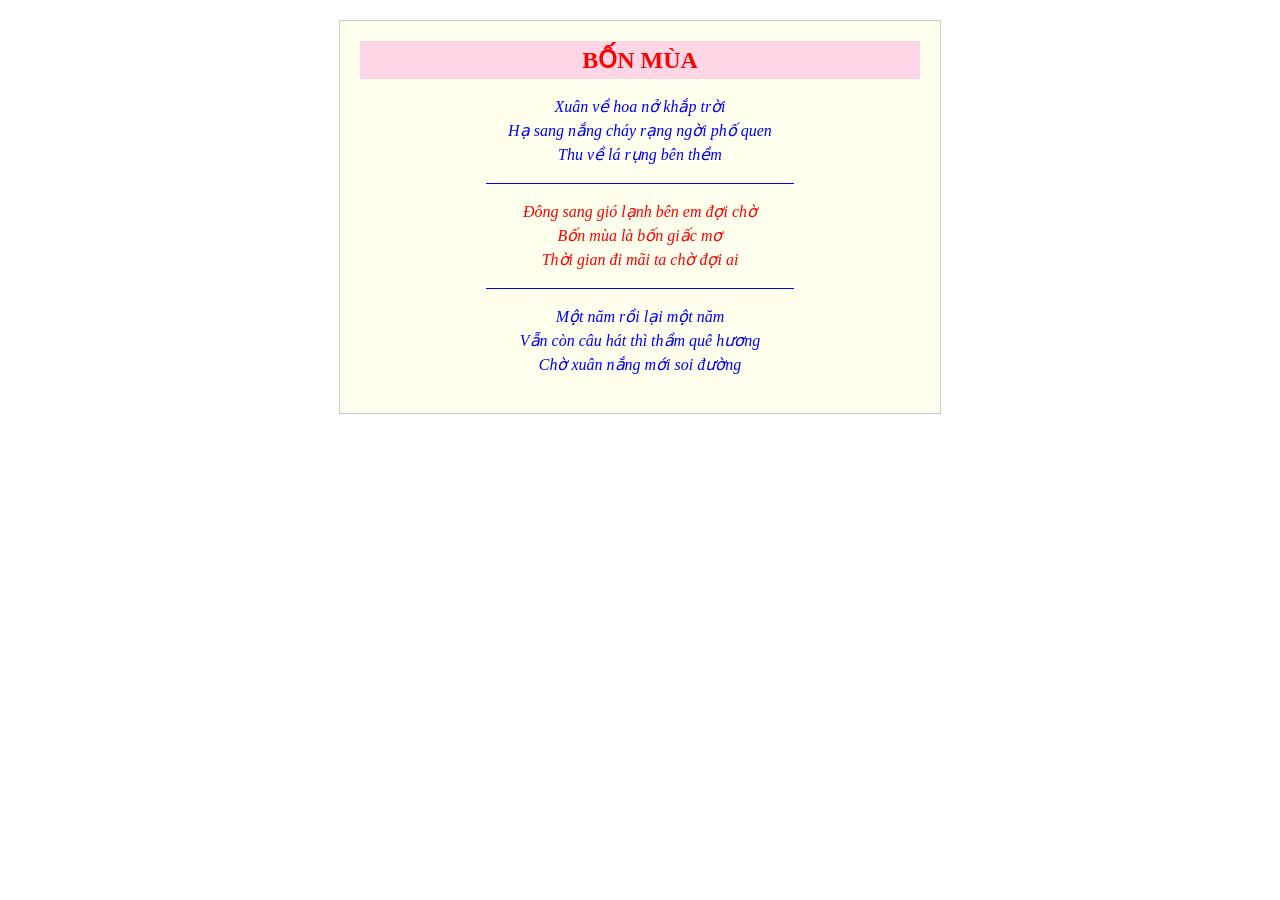
<file: ex01/index.html>
<!DOCTYPE html>
<html lang="vi">
<head>
    <meta charset="UTF-8">
    <title>Bốn mùa</title>
    <link rel="stylesheet" href="css/style.css">
</head>
<body>
    <div class="container">
        <h2>BỐN MÙA</h2>

        <p class="blue">
            Xuân về hoa nở khắp trời<br>
            Hạ sang nắng cháy rạng ngời phố quen<br>
            Thu về lá rụng bên thềm
        </p>

        <hr>

        <p class="red">
            Đông sang gió lạnh bên em đợi chờ<br>
            Bốn mùa là bốn giấc mơ<br>
            Thời gian đi mãi ta chờ đợi ai
        </p>

        <hr>

        <p class="blue">
            Một năm rồi lại một năm<br>
            Vẫn còn câu hát thì thầm quê hương<br>
            Chờ xuân nắng mới soi đường
        </p>
    </div>
</body>
</html>
</file>
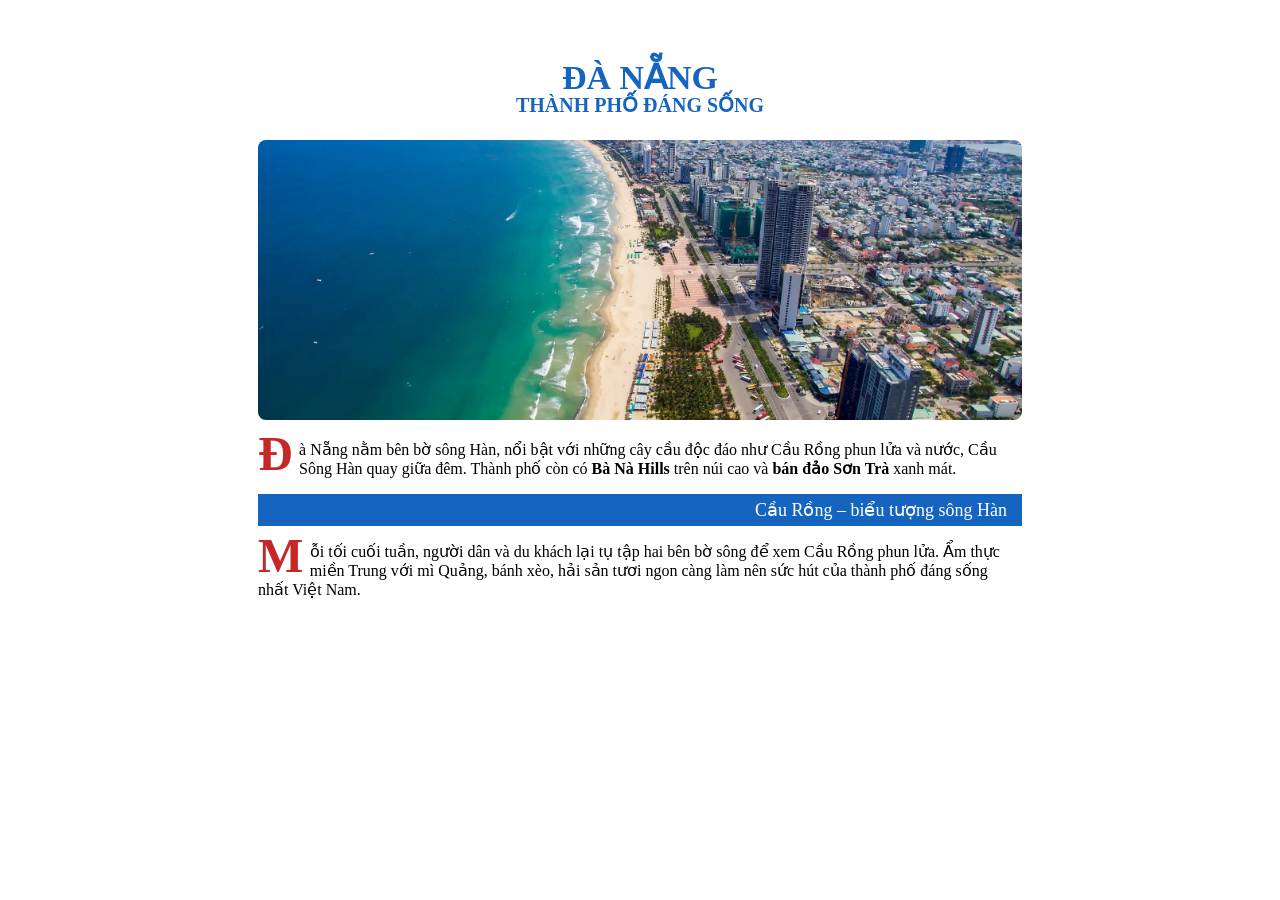
<file: ex04/index.html>
<!DOCTYPE html>
<html lang="vi">
<head>
    <meta charset="UTF-8">
    <meta name="viewport" content="width=device-width, initial-scale=1.0">
    <title>Đà Nẵng – Thành Phố Đáng Sống</title>
    <link rel="stylesheet" href="css/style.css">
</head>
<body>
    <article class="box" >
    <h1 class="tieude">
        <span>Đà Nẵng</span>
        <br>
        <span>Thành Phố Đáng Sống</span>
    </h1>
    <img
    src="images/da-nang.jpg" 
    alt="Đà Nẵng"
    class="anh-banner" >
    <p class="than-bai"> <strong>Đ</strong>à Nẵng nằm bên bờ sông Hàn, nổi bật với những cây cầu độc đáo như
Cầu Rồng phun lửa và nước, Cầu Sông Hàn quay giữa đêm. Thành phố còn có <strong>Bà Nà Hills</strong> trên núi cao và <strong>bán đảo Sơn Trà</strong> xanh mát.
</p>
<div class="tieude2">
    Cầu Rồng – biểu tượng sông Hàn
</div>
<p class="than-bai"><strong>M</strong>ỗi tối cuối tuần, người dân và du khách lại tụ tập hai bên bờ sông để
xem Cầu Rồng phun lửa. Ẩm thực miền Trung với mì Quảng, bánh xèo, hải sản
tươi ngon càng làm nên sức hút của thành phố đáng sống nhất Việt Nam.
</p>
</article>
</body>
</html>
</file>
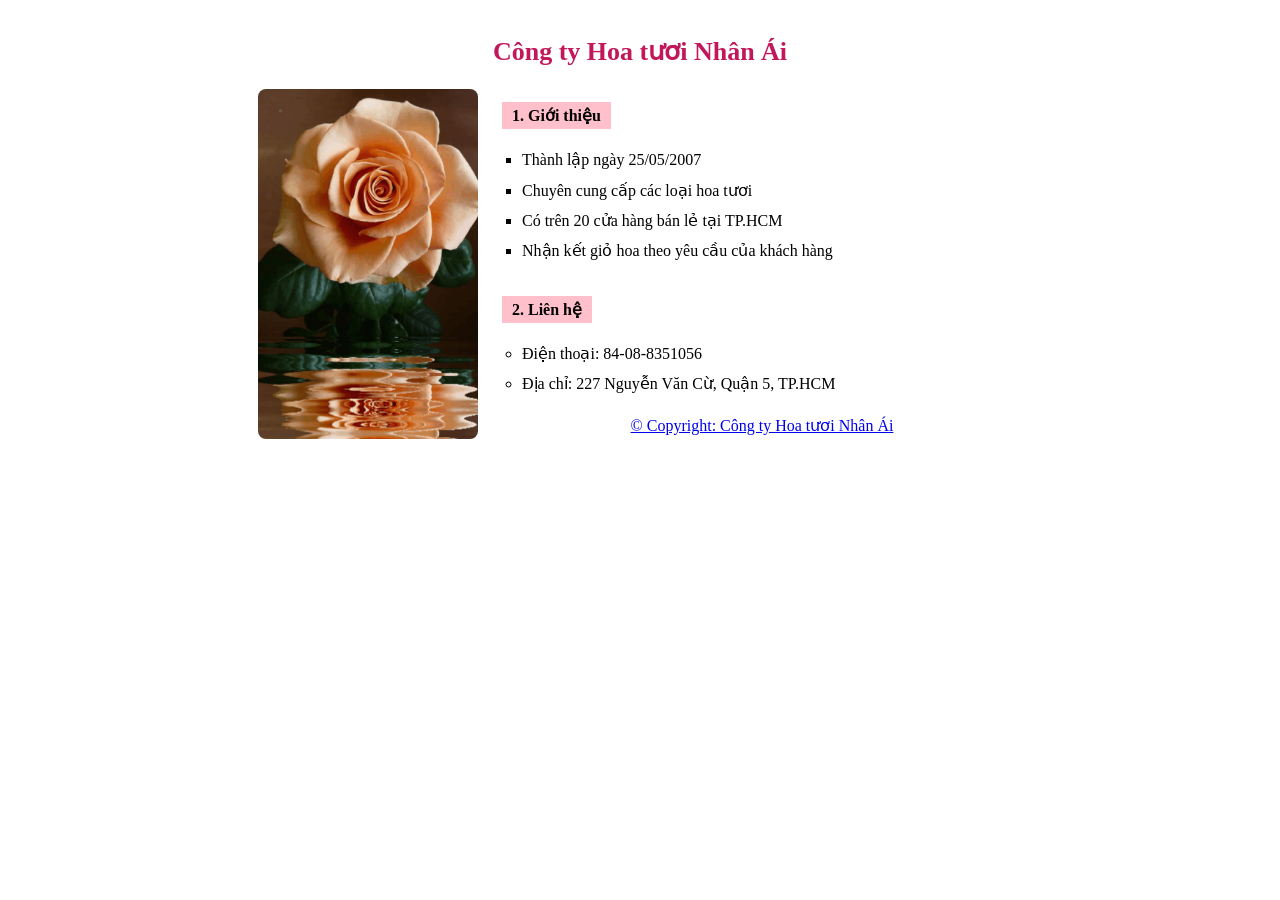
<file: ex05/index.html>
<!DOCTYPE html>
<html lang="vi">
<head>
    <meta charset="UTF-8">
    <meta name="viewport" content="width=device-width, initial-scale=1.0">
    <title>Công ty hoa tươi Nhân Ái</title>
    <link rel="stylesheet" href="css/style.css" >
</head>
<body>
    <article class="box">
    <h1 class="tieude">Công ty Hoa tươi Nhân Ái</h1>
<div class="bo-cuc-2-cot">
    <div class="cot1">
    <img
    src="images/Rose.gif"
    alt="Hoa Hồng"
    class="anh"
    >
    </div>
    <div class="cot2">
    <h2 class="nhan-muc">1. Giới thiệu</h2>
<ul class="ds-vuong">
    <li>Thành lập ngày 25/05/2007</li>
    <li> Chuyên cung cấp các loại hoa tươi</li>
    <li>Có trên 20 cửa hàng bán lẻ tại TP.HCM</li>
    <li>Nhận kết giỏ hoa theo yêu cầu của khách hàng</li>
</ul>
    <h2 class="nhan-muc">2. Liên hệ</h2>
        <ul class="ds-tron">
    <li>Điện thoại: 84-08-8351056</li>
    <li> Địa chỉ: 227 Nguyễn Văn Cừ, Quận 5, TP.HCM</li>
</ul>
<p class="banquyen"> © Copyright: Công ty Hoa tươi Nhân Ái</p>
</div>
</div>
</article>
</body>
</html>
</file>
<file: ex01/css/style.css>
body {
    background-color: white;
}

.container {
    width: 560px;
    margin: 20px auto;
    padding: 20px;
    border: 1px solid #ccc;
    background-color: #ffffed;
    text-align: center;
}

h2 {
    background-color: #ffd6e5;
    color: red;
    padding: 5px;
    margin: 0;
}

p {
    font-style: italic;
    line-height: 1.5;
}

.blue {
    color: blue;
}

.red {
    color: red;
}

hr {
    width: 55%;
    border: none;
    border-top: 1px solid blue;
}
</file>
<file: ex04/css/style.css>
*{
    box-sizing: border-box;
}

body {
 min-height: 100vh;
    margin: 0;
    font-family:'Times New Roman', Times, serif ;
    
}
.tieude{
    text-align: center;
    color:#1565c0;
    padding: 30px 0 15px 0;
    display: flex;
    flex-direction: column;
    align-items: center;
    text-transform: uppercase;
}
.tieude span:first-child {
    font-size:34px;
    line-height:0px ;
}
.tieude span:last-child {
    font-size:20px;
    line-height:0px;
}

.tieude2{
    text-align:right;
    color:white;
    background-color:#1565c0 ;
    padding:5px 15px ;
    width: 100%;
    font-size:18px;
    box-sizing:border-box ;
    text-align: right;


}
.box {
    background:white;
    border-radius: 10px;
    padding: 28px;
    max-width:820px;
    margin: 0 auto;
}
.anh-banner {
    width:100%;
    height: 280px;
    object-fit: cover;
    border-radius: 8px;
    margin:auto;
}

.than-bai::first-letter {
    color: #C62828;
    font-size: 3rem;
     float:left;
    line-height:0.6;
    padding: 0rem 0.4rem 0 0;

}
</file>
<file: ex05/css/style.css>
*{
    box-sizing: border-box;
}
.box {
    background:white;
    border-radius: 10px;
    padding: 28px;
    max-width:820px;
    margin: 0 auto;
}
body {
    font-family: 'Times New Roman', Times, serif;
}
.tieude {
    color:#c2185b;
    font-size: 26px;
    text-align: center;
    margin:0 0 22px;
}
.bo-cuc-2-cot {
    display:grid;
    grid-template-columns: 220px 1fr;
    gap:24px;
}
.nhan-muc {
    background:#ffc0cb;
    color:black;
    font-weight:bold;
    display:inline-block;
    padding: 4px 10px;
    font-size: 16px; 
    margin-bottom:0;   
}
.ds-vuong {
    list-style-type: square;
    line-height: 1.9;
    padding-left: 20px;

}
.ds-tron {
    list-style-type:circle;
    line-height: 1.9;
    padding-left:20px;
}
.anh{
    width:100%;
    height: 350px;
    object-fit: cover;
    border-radius: 8px;
    margin:auto;
}
.banquyen {
    color: #0000EE;
    text-align:center;
    text-decoration: underline;
}
</file>
